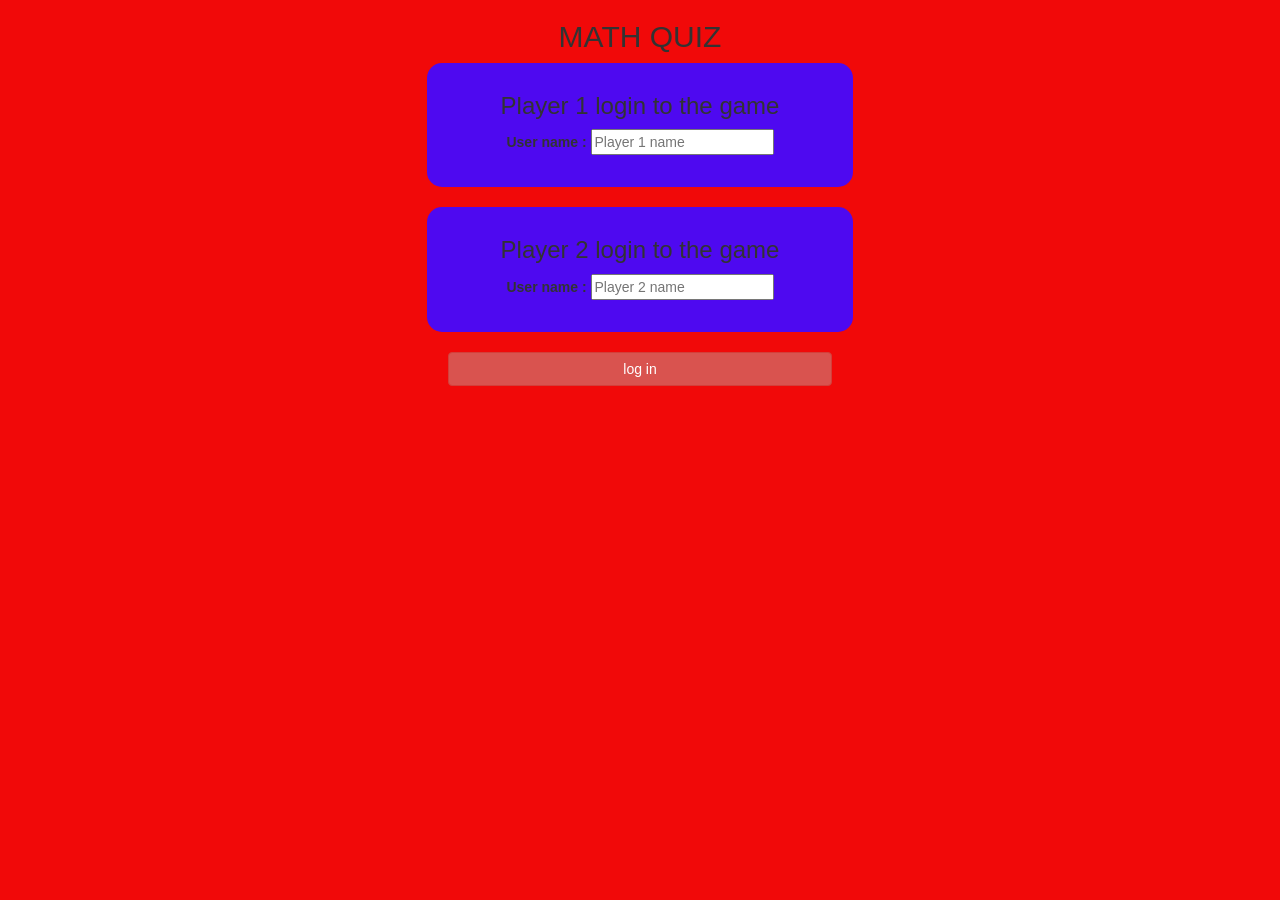
<file: index.html>
<!DOCTYPE html>
<html>
<head>
	<title>MATH QUIZ</title>

<meta name="viewport" content="width=device-width, initial-scale=1">
<link rel="stylesheet" href="https://maxcdn.bootstrapcdn.com/bootstrap/3.4.0/css/bootstrap.min.css">
<script src="https://ajax.googleapis.com/ajax/libs/jquery/3.4.1/jquery.min.js"></script>
<script src="https://maxcdn.bootstrapcdn.com/bootstrap/3.4.0/js/bootstrap.min.js"></script>

<link rel="stylesheet" type="text/css" href="game.css">

<script src="game_login.js"></script>
</head>
<body>
	<center>
<h2>MATH QUIZ</h2>
<div class="col-lg-4 col-sm-8 col-xm-11 login_div1">
	<h3>Player 1 login to the game</h3>
	<label>User name :</label>
	<input type="text" class="for-control" id="player1_name_input" placeholder="Player 1 name">
<br>
<br>
</div>
<br>
<div class="col-lg-4 col-sm-8 col-xm-11 login_div2">
	<h3>Player 2 login to the game</h3>
	<label>User name :</label>
	<input type="text" class="for-control" id="player2_name_input" placeholder="Player 2 name">
<br>
<br>
</div>
<br>
<button style = "width:30%" class="btn btn-danger" onclick=addUser()>log in</button>
</center>
</body>
</html>
</file>
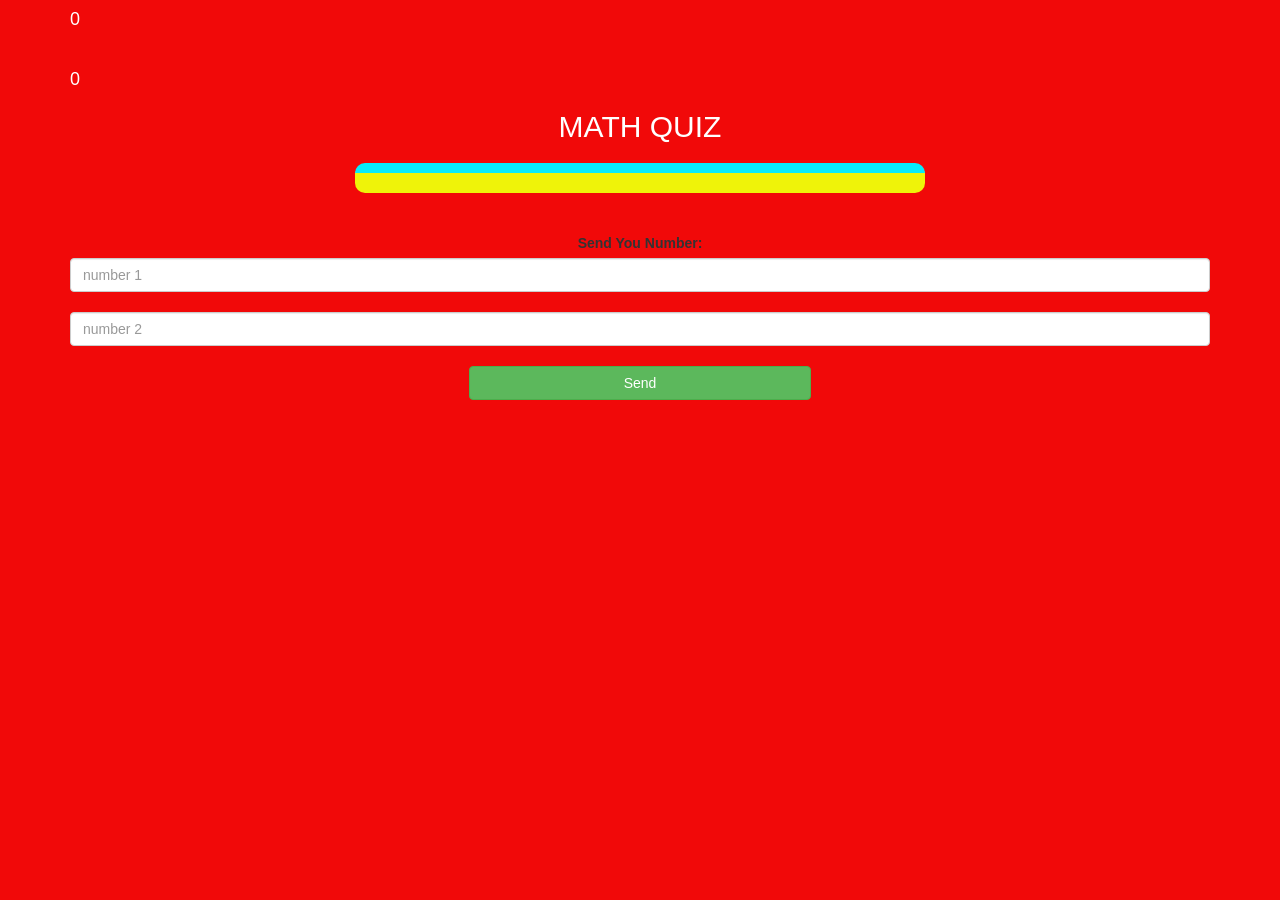
<file: game_page.html>
<!DOCTYPE html>
<html>
<head>
	<title>MATH QUIZ</title>

<meta name="viewport" content="width=device-width, initial-scale=1">
<link rel="stylesheet" href="https://maxcdn.bootstrapcdn.com/bootstrap/3.4.0/css/bootstrap.min.css">
<script src="https://ajax.googleapis.com/ajax/libs/jquery/3.4.1/jquery.min.js"></script>
<script src="https://maxcdn.bootstrapcdn.com/bootstrap/3.4.0/js/bootstrap.min.js"></script>

<link rel="stylesheet" type="text/css" href="game.css">
</head>
<body>
	<div class="container">
		<h4 style="color: white;" id="player1_score">0</h4>
		<br>
		<h4 style="color: white;" id="player2_score">0</h4>
		   <center> 
			   <h2 style="color: white;">MATH QUIZ</h2> 
			   <h3 id="player_question"></h3>
			    <h3 id="player_answer"></h3>
				 <div id="output" class="col-lg-6">
					  </div>
					   <br>
					    <br>
						 <label>Send You Number:</label> 
						<input type="number" id="number1" class="form-control" placeholder="number 1"> 
						<br>
						<input type="number" id="number2" class="form-control" placeholder="number 2">
						<br>
						 <button onclick="send()" class="btn btn-success" style="width: 30%;">Send</button>
						 </center> 
						</div> 
						<script src="game_page.js"></script> 
					</body> 
					</html>
</file>
<file: game.css>
body
{
	background: rgb(241, 9, 9);
}

	.login_div1 , .login_div2
	{
		background: rgb(78, 9, 240);
		padding: 10px;
		float: none;
		border-radius: 15px;
	}


#player1_score , #player2_score
{
	color: rgb(241, 9, 9);
}
#word
{
	width: 60%;
}
#word_display
{
	letter-spacing: 5px;
}
#output
{
background: rgb(239, 243, 9);
border-radius: 10px;
border-top: 10px solid #08ebfc;
padding: 10px;
float: none;
text-align: left;
}
</file>
